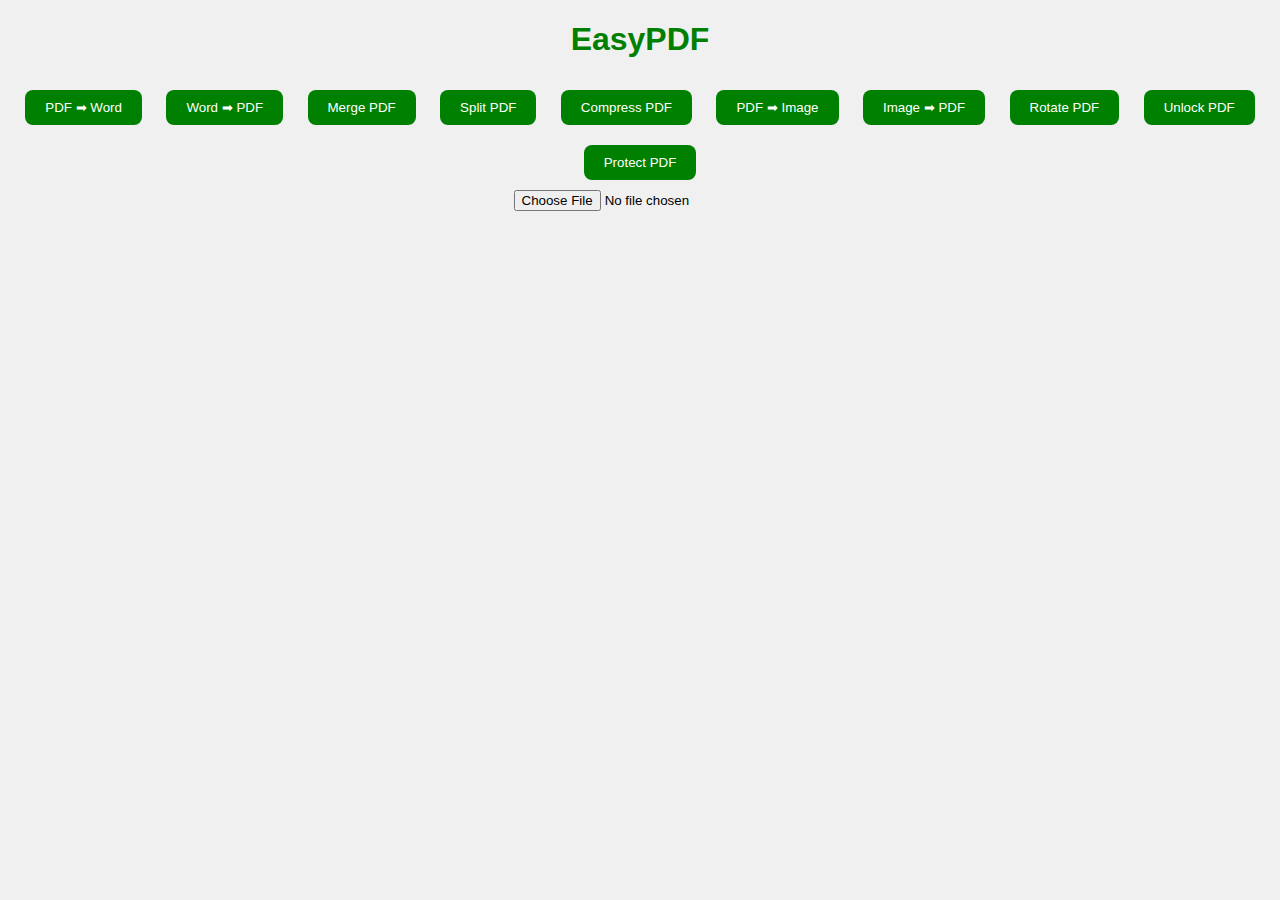
<file: index.html>
<!DOCTYPE html>
<html lang="en">
<head>
  <meta charset="UTF-8" />
  <meta name="viewport" content="width=device-width, initial-scale=1.0"/>
  <title>EasyPDF – All Tools</title>
  <link rel="stylesheet" href="style.css" />
</head>
<body>
  <div class="container">
    <h1>EasyPDF</h1>
    <div class="tools">
      <button onclick="convert('pdf-to-word')">PDF ➡ Word</button>
      <button onclick="convert('word-to-pdf')">Word ➡ PDF</button>
      <button onclick="convert('merge-pdf')">Merge PDF</button>
      <button onclick="convert('split-pdf')">Split PDF</button>
      <button onclick="convert('compress-pdf')">Compress PDF</button>
      <button onclick="convert('pdf-to-image')">PDF ➡ Image</button>
      <button onclick="convert('image-to-pdf')">Image ➡ PDF</button>
      <button onclick="convert('rotate-pdf')">Rotate PDF</button>
      <button onclick="convert('unlock-pdf')">Unlock PDF</button>
      <button onclick="convert('protect-pdf')">Protect PDF</button>
    </div>
    <input type="file" id="fileInput" />
    <p id="result"></p>
  </div>
  <script src="script.js"></script>
</body>
</html>
</file>
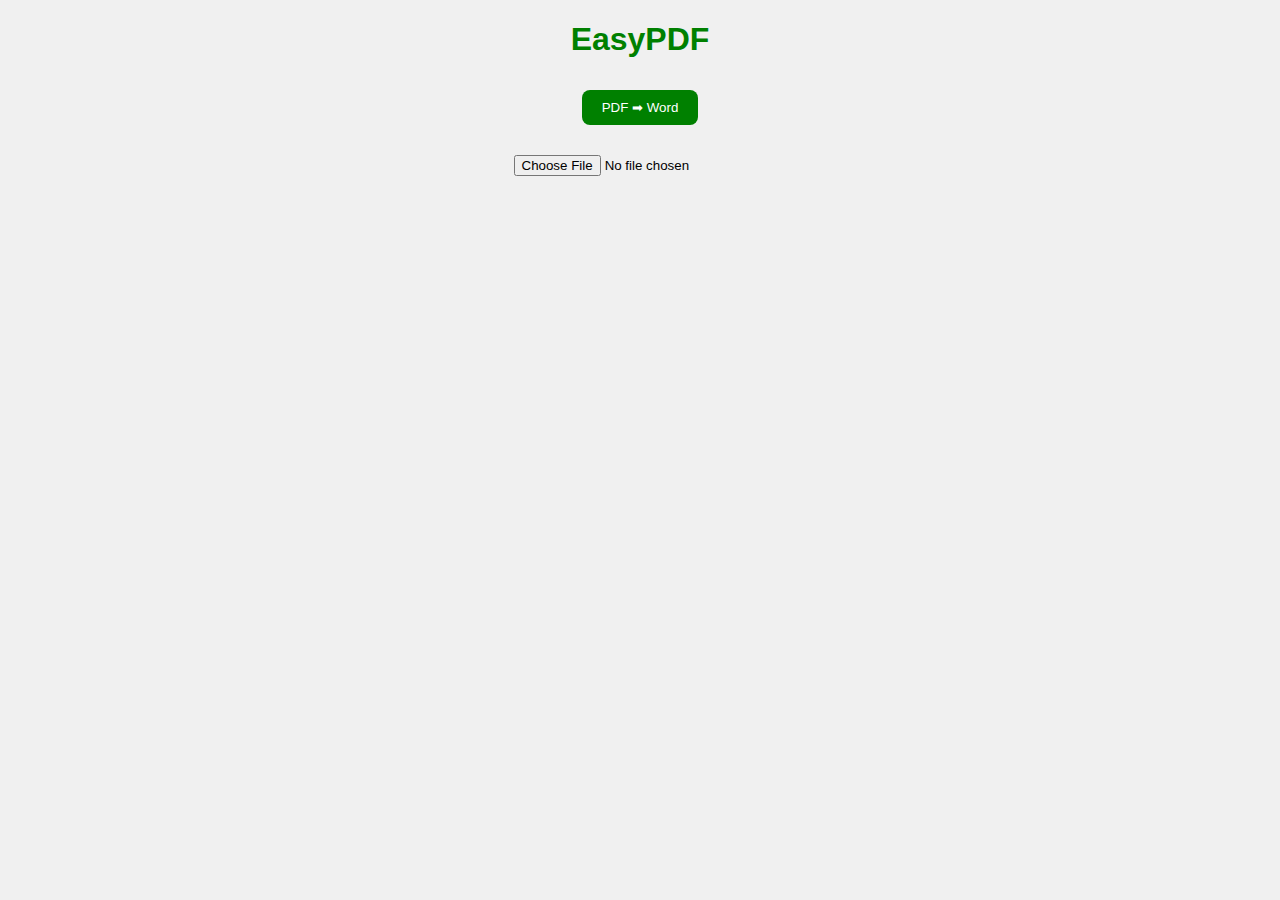
<file: index (1).html>
<!DOCTYPE html>
<html lang="en">
<head>
    <meta charset="UTF-8" />
    <meta name="viewport" content="width=device-width, initial-scale=1.0" />
    <title>EasyPDF</title>
    <link rel="stylesheet" href="style.css" />
</head>
<body>
    <h1>EasyPDF</h1>
    <div class="button-container">
        <button onclick="convert('pdf-to-word')">PDF ➡ Word</button>
    </div>
    <input type="file" id="fileInput" />
    <script src="script.js"></script>
</body>
</html>
</file>
<file: style.css>
body {
    font-family: Arial, sans-serif;
    text-align: center;
    background-color: #f0f0f0;
}
h1 {
    color: green;
}
.button-container {
    margin: 20px;
}
button {
    margin: 10px;
    padding: 10px 20px;
    background-color: green;
    color: white;
    border: none;
    border-radius: 8px;
    cursor: pointer;
}
button:hover {
    background-color: darkgreen;
}
</file>
